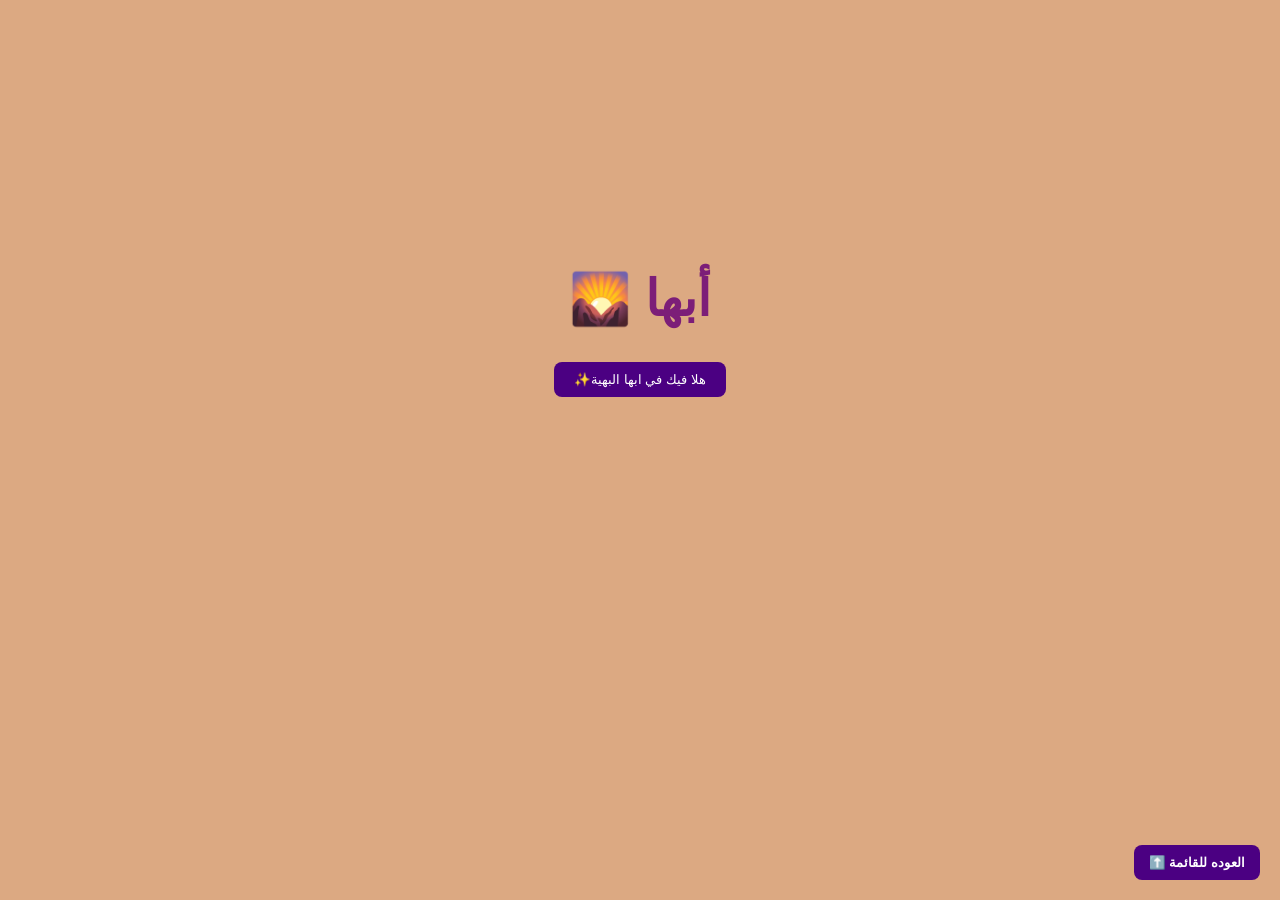
<file: index.html>
<!DOCTYPE html>
<html lang="ar">
<head>
<meta charset="UTF-8">
<meta name="viewport" content="width=device-width, initial-scale=1.0">
<title>🇸🇦السعوديه بعيون التقنية</title>
<link rel="stylesheet" href="style.css">
</head>
<body>

<!-- صفحة البداية -->
<div id="startScreen">
  <h1 class="start-title">أبها 🌄</h1>
  <button id="welcomeBtn">هلا فيك في ابها البهية✨</button>
</div>

<!-- صفحة الترحيب -->
<div id="welcomeScreen" class="screen">
  <h1>مرحبًا بك في أبها! 🌄</h1>
  <p class="intro-line">أبها، بهية على طول السنة 🌸</p>
  <p class="intro-line">أبها، قلب الجمال السعودي 💚</p>
  <p>عروس الجبل ومدينة الضباب، حيث يلتقي جمال الطبيعة بروعة الأجواء، وتتناغم الخضرة مع نسيمها العليل. أهلاً بكم في أبها… حيث الجمال يبدأ ولا ينتهي</p>
  <button id="startTourBtn">ابدأ جولتك في أبها ✨</button>
</div>

<!-- المحتوى الرئيسي -->
<div id="mainContent" style="display:none;">
  <nav>
    <div class="menu-toggle" id="mobile-menu">&#9776;</div>
    <ul class="nav-list">
      <li><a href="#home">الرئيسية</a></li>
      <li><a href="#places">الأماكن</a></li>
      <li><a href="#parks">المنتزهات</a></li>
      <li><a href="#newsTable">الأخبار والفعاليات</a></li>
      <li><a href="#footer">حقوق ونشر</a></li>
    </ul>
  </nav>

  <!-- الرئيسية -->
  <section id="home">
    <h1 id="main-title">السعودية بعيون التقنية 🇸🇦</h1>
    <h1 id="title">أبها 🇸🇦</h1>
    <h2>أجمل مدن الجنوب</h2>
    <p class="intro"><span class="highlight">أبها</span> مدينة رائعة تقع في منطقة عسير جنوب المملكة العربية السعودية، وتشتهر بمناخها المعتدل وطبيعتها الجبلية الساحرة.</p>
  </section>

  <!-- الأماكن -->
  <section id="places">
    <p class="highlight-text">أبها تضم العديد من الأماكن السياحية مثل:</p>
    <ul>
      <li>جبل السودة 🌄</li>
      <li>منتزه عسير الوطني 🌳</li>
      <li>السوق الشعبي 🛍️</li>
      <li>المطلات الجبلية ⛰</li>
    </ul>
    <div class="images-container">
      <div class="image-box">
        <img src="pn.jpeg.JPG" alt="جبل السودة">
        <p>جبل السودة</p>
      </div>
      <div class="image-box">
        <img src="pn1.jpeg.JPG" alt="السوق الشعبي">
        <p>السوق الشعبي</p>
      </div>
      <div class="image-box">
        <img src="pn2.jpeg.JPG" alt="المطلات الجبلية">
        <p>المطلات الجبلية</p>
      </div>
    </div>
  </section>

  <!-- المنتزهات -->
  <section id="parks">
    <h3>المنتزهات</h3>
    <ul>
      <li>منتزه عسير الوطني🌲</li>
      <li>شارع الفن🎨</li>
      <li>منتزه جبل السودة⛰️</li>
      <li>منتزه ابو خيال🌌</li>
    </ul>
  </section>

  <!-- الأخبار -->
  <section id="newsTable">
    <h2>اخبار وفعاليات ابها:</h2>
    <table>
      <thead>
        <tr>
          <th>الخبر</th>
          <th>الوصف المختصر</th>
          <th>رابط التفاصيل</th>
        </tr>
      </thead>
      <tbody>
        <tr>
          <td>فعاليات صيف أبها 🌄</td>
          <td>أنشطة ثقافية وترفيهية لجميع الأعمار.</td>
          <td><a href="#" class="show-news" data-target="news1">عرض التفاصيل</a></td>
        </tr>
        <tr>
          <td>مشروع تطوير المنتزهات 🌳</td>
          <td>تحسين المنتزهات وتوفير مرافق حديثة.</td>
          <td><a href="#" class="show-news" data-target="news2">عرض التفاصيل</a></td>
        </tr>
        <tr>
          <td>مبادرات وطنية 💚</td>
          <td>برامج تعليمية وثقافية لتعزيز الجانب الوطني.</td>
          <td><a href="#" class="show-news" data-target="news3">عرض التفاصيل</a></td>
        </tr>
      </tbody>
    </table>
  </section>

  <!-- تفاصيل الأخبار -->
  <section id="newsDetails">
    <div class="news-item" id="news1">
      <h3>فعاليات صيف أبها 🌄</h3>
      <img src="r.jpeg.JPG" alt="فعاليات صيف أبها">
      <p>تستضيف أبها فعاليات موسمية مليئة بالأنشطة الثقافية والطبيعية، مع عروض فنية ومعارض محلية تناسب جميع الأعمار.</p>
      <button class="back-to-table">عودة للجدول ⬆️</button>
    </div>
    <div class="news-item" id="news2">
      <h3>مشروع تطوير المنتزهات 🌳</h3>
      <img src="r2.jpeg.JPG" alt="تطوير المنتزهات">
      <p>يهدف المشروع إلى تحسين المنتزهات في أبها لتعزيز السياحة والبيئة الطبيعية، مع توفير مرافق حديثة ومساحات خضراء ممتعة لجميع الزوار.</p>
      <button class="back-to-table">عودة للجدول ⬆️</button>
    </div>
    <div class="news-item" id="news3">
      <h3>مبادرات وطنية 💚</h3>
      <img src="r3.jpeg.PNG" alt="مبادرات وطنية">
      <p>برامج ومبادرات تهدف لتعزيز الجانب الوطني والثقافي في أبها، مع تنظيم فعاليات تعليمية وترفيهية تساهم في رفع مستوى الوعي لدى المجتمع.</p>
      <button class="back-to-table">عودة للجدول ⬆️</button>
    </div>
  </section>

  <!-- تذييل الحقوق -->
  <footer class="main-footer" id="footer">
    <p>حقوق ونشر | إعداد الطالبة: نبيلة النهدي | المجموعة:الباحه وعسير🌺</p>
  </footer>

</div>

<!-- زر العودة للرئيسية -->
<button id="backToTop">العوده للقائمة ⬆️</button>

<script src="script.js"></script>
</body>
</html>
</file>
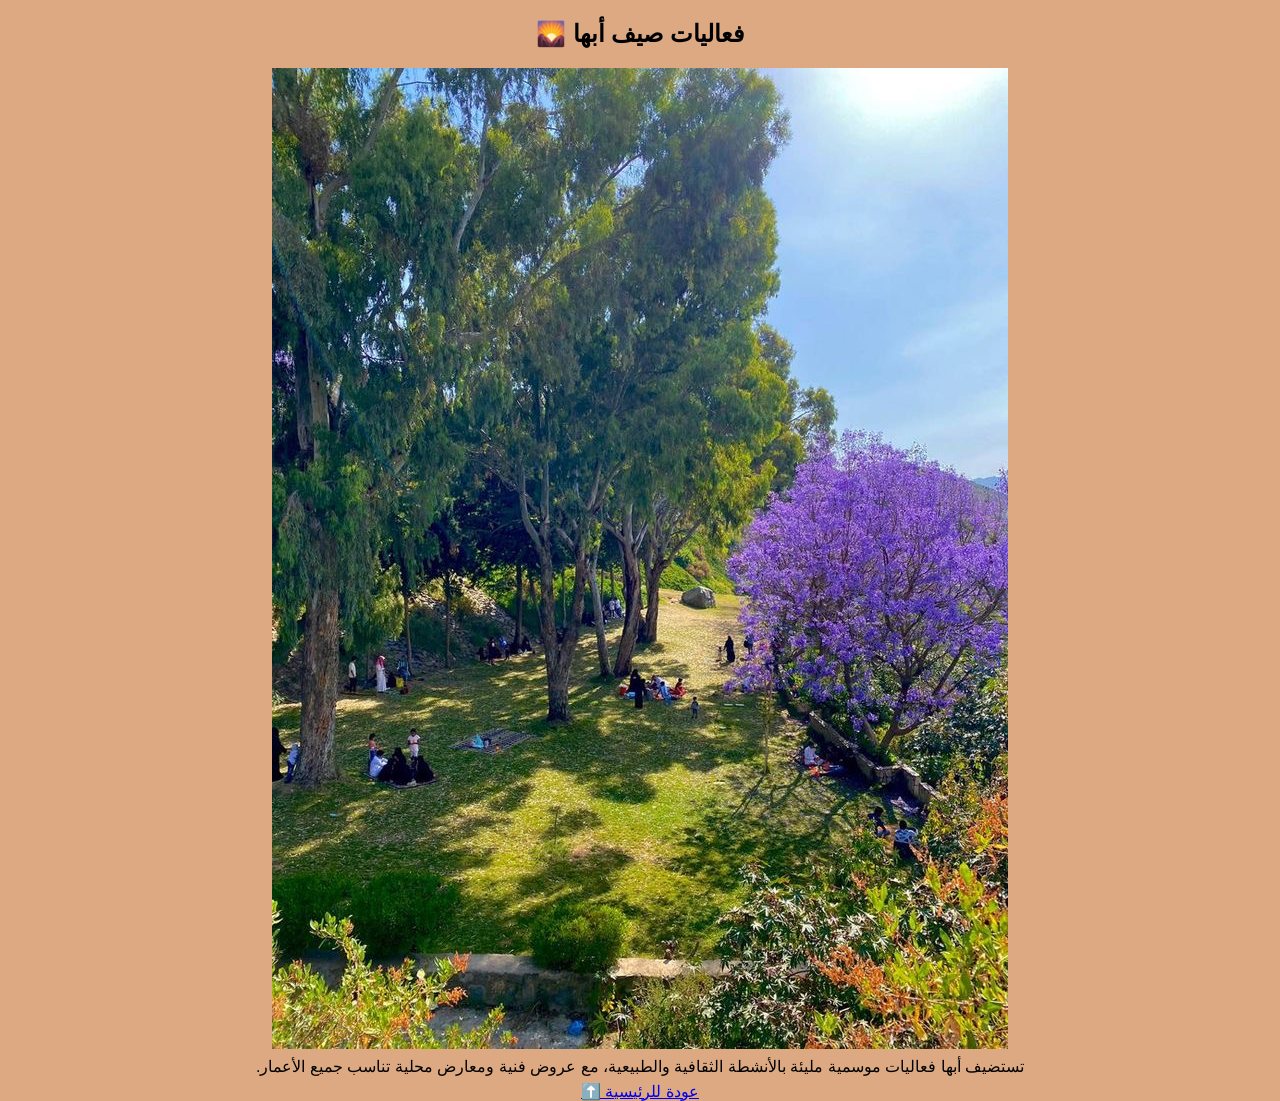
<file: events.html>
<!DOCTYPE html>
<html lang="ar">
<head>
<meta charset="UTF-8">
<meta name="viewport" content="width=device-width, initial-scale=1.0">
<title>فعاليات صيف أبها 🌄</title>
<link rel="stylesheet" href="style.css">
</head>
<body>

<section class="news-page">
  <h1>فعاليات صيف أبها 🌄</h1>
  <img src="r.jpeg.JPG" alt="فعاليات صيف أبها">
  <p class="intro">تستضيف أبها فعاليات موسمية مليئة بالأنشطة الثقافية والطبيعية، مع عروض فنية ومعارض محلية تناسب جميع الأعمار.</p>
  <a href="index.html" class="news-btn">عودة للرئيسية ⬆️</a>
</section>

</body>
</html>
</file>
<file: style.css>
body {
  margin:0;
  font-family: Arial, sans-serif;
  background-color: rgba(215,155,109,0.85);
  text-align:center;
  direction:rtl;
  scroll-behavior:smooth;
}

.start-title {
  font-size: 50px;
  color:#7C1E78;
  margin-top: 30vh;
  transition: opacity 1s ease;
}

#welcomeBtn, #startTourBtn {
  background-color:#4b0082;
  color:white;
  padding:10px 20px;
  border-radius:8px;
  border:none;
  cursor:pointer;
  margin:20px auto;
  display:block;
}
#welcomeBtn:hover, #startTourBtn:hover { background-color:#8b5cf6; }

.screen {
  opacity:0;
  visibility:hidden;
  position:fixed; top:0; left:0;
  width:100%; height:100%;
  background-color: rgba(0,108,53,0.9);
  color:white;
  text-align:center;
  padding:40px 20px;
  box-sizing:border-box;
  overflow-y:auto;
  z-index:1000;
  transition: opacity 0.5s ease, visibility 0.5s ease;
}
.screen.active {
  opacity:1; visibility:visible;
}
.screen h1 { margin-top:20px; }
.screen .intro-line { font-size:18px; margin:5px 0; color:#ffe4b5; font-weight:bold; }

nav {
  background-color: rgba(0,108,53,0.6);
  padding:10px;
  text-align:right;
}
.nav-list {
  list-style:none;
  display:flex;
  justify-content:center;
  gap:20px;
  padding:0;
}
.nav-list li a {
  color:#8b5cf6;
  text-decoration:none;
  font-weight:bold;
}
.menu-toggle { display:none; font-size:26px; cursor:pointer; color:white; }

#main-title { color:white; margin-top:20px; }
#title { color:#006c35; text-decoration:underline; margin-bottom:5px; font-size:40px; }
h2,h3 { color:#1e3a8a; }
.intro { width:85%; margin:auto; line-height:1.8; color:black; }
.highlight { font-weight:bold; color:#006c35; }
.highlight-text { color:#ff0000; font-weight:bold; }

.images-container { display:flex; justify-content:center; gap:20px; margin-top:20px; flex-wrap:wrap; }
.image-box { width:250px; }
.image-box img { width:100%; height:auto; border:5px solid #8b5cf6; border-radius:12px; }
.image-box p { margin-top:5px; font-size:14px; }

table { width:90%; margin:auto; border-collapse: collapse; margin-top:20px; background-color:#854BAF; color:white; border-radius:10px; overflow:hidden;}
th, td { border:1px solid #8b5cf6; padding:10px; }
th { background-color:#4b0082; color:white; }
td a { color:#ffe4b5; text-decoration:none; font-weight:bold; }
td a:hover { color:#ffeb3b; }

.news-item { 
  position: fixed;
  top: 50%;
  left: 50%;
  transform: translate(-50%, -50%);
  width: 90%;
  max-width: 800px;
  height: auto;
  max-height: 90%;
  background-color: #006c35;
  display: none;
  text-align: center;
  overflow-y: auto;
  padding: 20px;
  z-index: 1000;
  border-radius: 12px;
  opacity: 0;
  transition: opacity 0.5s ease;
}
.news-item img {
  width: 80%;
  max-width: 600px;
  border-radius: 12px;
  border: 5px solid #8b5cf6;
  margin-bottom: 15px;
}
.news-item p {
  color: white;
  font-size: 16px;
  line-height: 1.8;
  text-align: justify;
}
.back-to-table { padding:10px 20px; background-color:#4b0082; color:white; border-radius:8px; cursor:pointer; margin-top:10px;}
.back-to-table:hover { background-color:#8b5cf6; }

/* تذييل الحقوق */
.main-footer {
  background-color: #006c35;
  color: white;
  padding: 12px;
  text-align: center;
  margin-top: 20px;
  font-weight: bold;
  border-top: 3px solid #0A4414;
  border-radius: 6px;
}

#backToTop {
  position: fixed;
  bottom: 20px;
  right: 20px;
  padding: 10px 15px;
  background-color: #4b0082;
  color: white;
  border-radius: 8px;
  border: none;
  cursor: pointer;
  z-index: 1000;
  font-weight: bold;
  transition: background-color 0.3s ease;
}
#backToTop:hover { background-color: #8b5cf6; }

@media(max-width:768px){
  .nav-list {
    display:none; flex-direction:column; background-color: rgba(215,155,109,0.85);
    padding:15px; border-radius:8px; margin-top:5px; text-align:right;
  }
  .nav-list.active { display:flex; }
  .nav-list li { margin:8px 0; }
  .nav-list li a { color:#4b0082; font-size:18px; }
  .menu-toggle { display:block; font-size:28px; cursor:pointer; color:black; }
}
</file>
